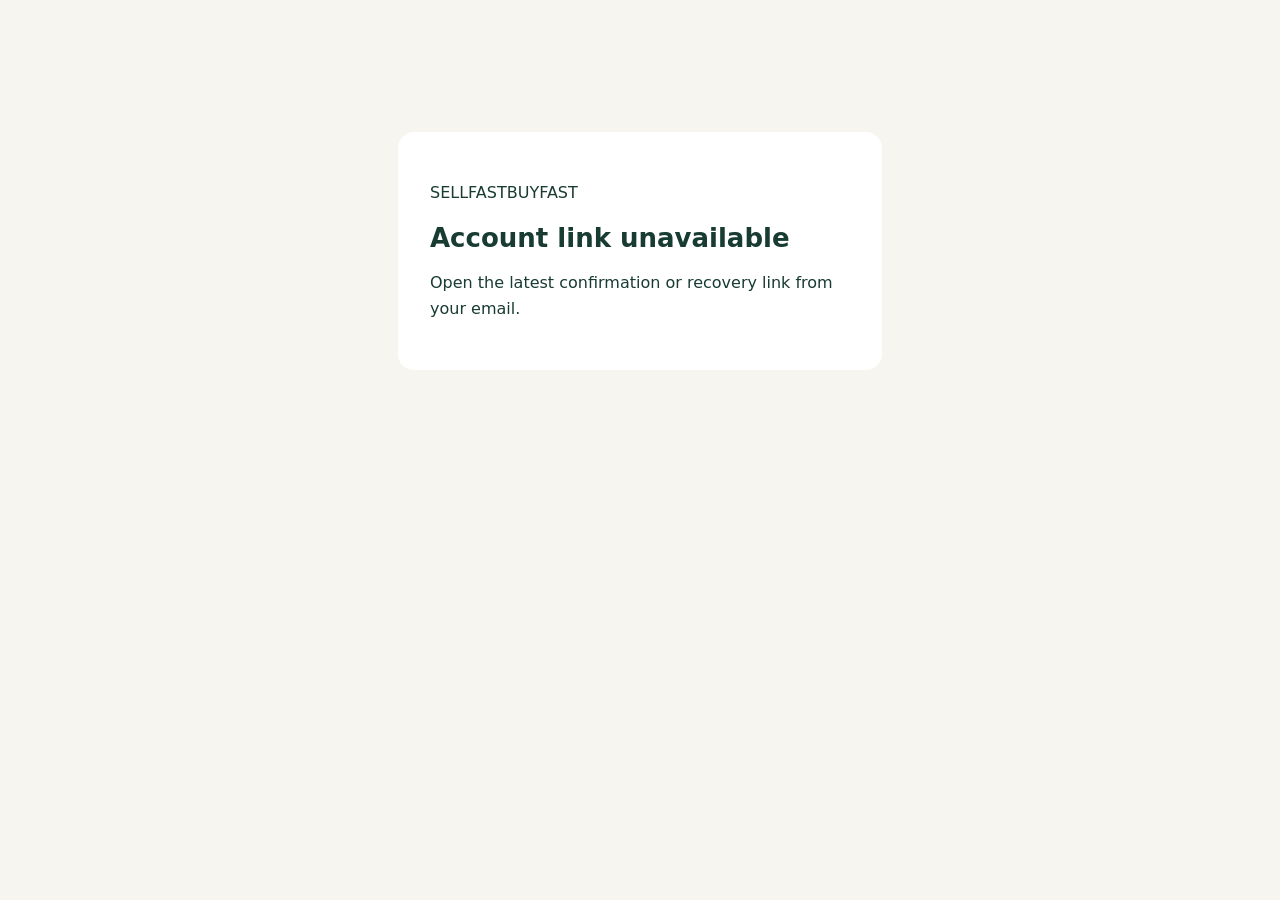
<file: account-access.html>
<!doctype html>
<html lang="en"><head><meta charset="utf-8"><meta name="viewport" content="width=device-width,initial-scale=1"><meta name="referrer" content="no-referrer"><title>Account access · SellFastBuyFast</title>
<style>body{font:16px system-ui,sans-serif;background:#f7f5ef;color:#183b32;margin:0;padding:24px}main{max-width:420px;margin:12vh auto;background:white;padding:32px;border-radius:16px}h1{font-size:26px}p{line-height:1.6}label{display:block;margin:20px 0 8px}input,button{box-sizing:border-box;width:100%;font:inherit;padding:14px;border:1px solid #8b9c94;border-radius:8px}button{margin-top:24px;background:#183b32;color:white;cursor:pointer}button:disabled{opacity:.6}a{color:#183b32}input:focus-visible,button:focus-visible,a:focus-visible{outline:3px solid #ba9c55;outline-offset:3px}[hidden]{display:none!important}</style>
<script src="/lib/supabase.js" defer></script><script src="/account-access.js" defer></script></head>
<body><main><p>SELLFASTBUYFAST</p><h1 id="title">Verifying your link</h1><p id="status" role="status" aria-live="polite">Please wait while we securely verify your account link.</p>
<form id="password-form" hidden><label for="password">New password</label><input id="password" type="password" autocomplete="new-password" minlength="12" required><label for="confirm">Confirm new password</label><input id="confirm" type="password" autocomplete="new-password" minlength="12" required><button id="submit" type="submit">Save new password</button></form>
<p id="done" hidden>You can now return to the shopper app or <a href="/">sign in to the vendor portal</a>.</p></main></body></html>
</file>
